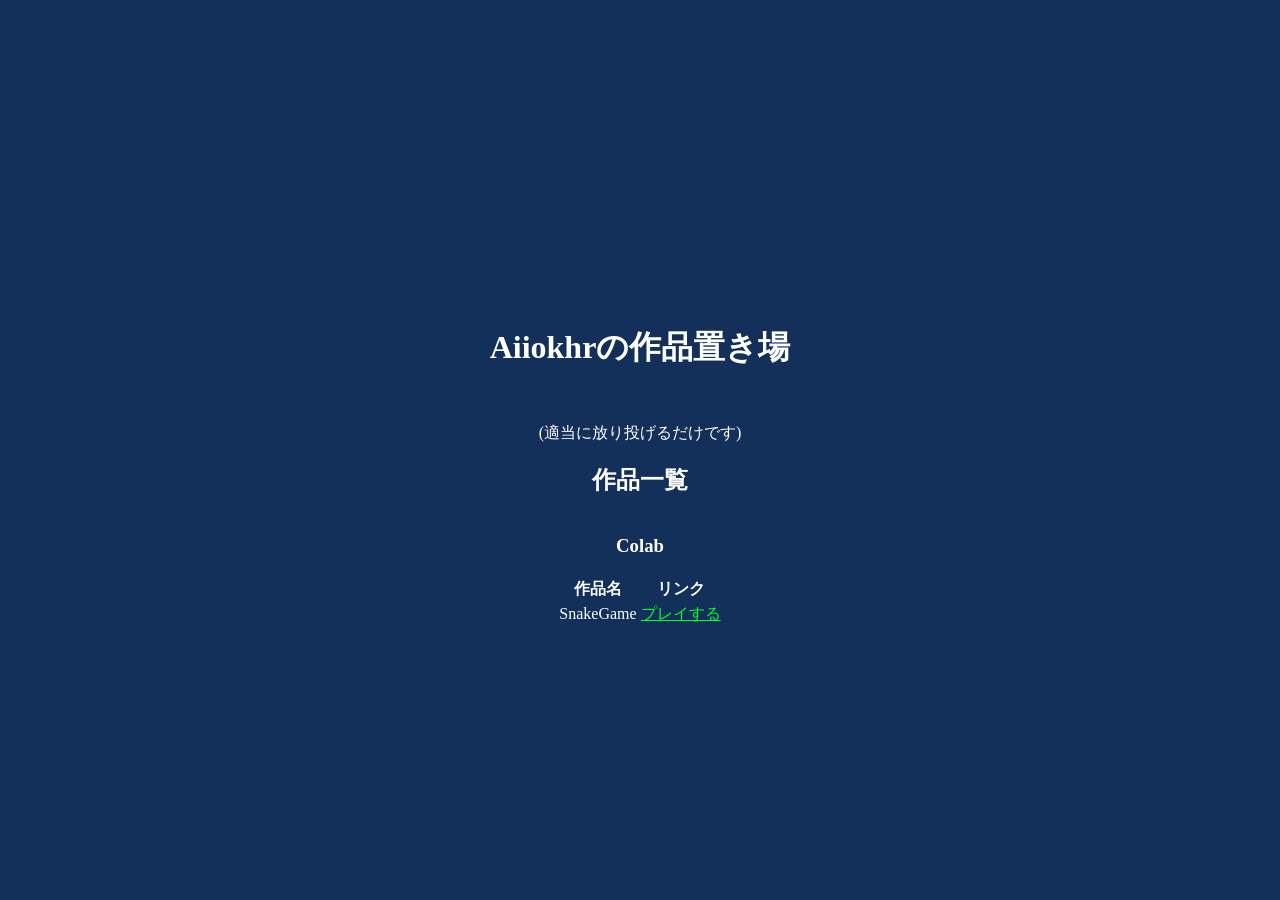
<file: index.html>
<!DOCTYPE html>
<html lang="en">
<head>
    <meta charset="UTF-8">
    <meta name="viewport" content="width=device-width, initial-scale=1.0">
    <title>Aiiokhrの作品置き場</title>
    <link rel="stylesheet" href="main.css">
</head>
<body>
    <p><h1>Aiiokhrの作品置き場</h1></p>
    (適当に放り投げるだけです)
    <h2>作品一覧</h2>
    <h3>Colab</h3>
    <table>
        <thead>
            <tr>
                <th>作品名</th>
                <th>リンク</th>
            </tr>
        </thead>
            <tbody>
            <tr>
                <td>SnakeGame</td>
                <td><a href="Colab - SnakeGame/index.html">プレイする</a></td>
            </tr>
<!--        <tr>
                <td>Calculator</td>
                <td><a href="Colab - Calculator/index.html">プレイする</a></td>
            </tr>
        </tbody>-->
    </table>

</body>
</html>
</file>
<file: main.css>
body {
  display: flex;
  flex-direction: column;
  justify-content: center;
  align-items: center;
  min-height: 100vh;
  margin: 0;
  background-color: #12305a;
  color: #fff;
  text-align: center;
}
a {
    color: #00ff2a;
}
</file>
